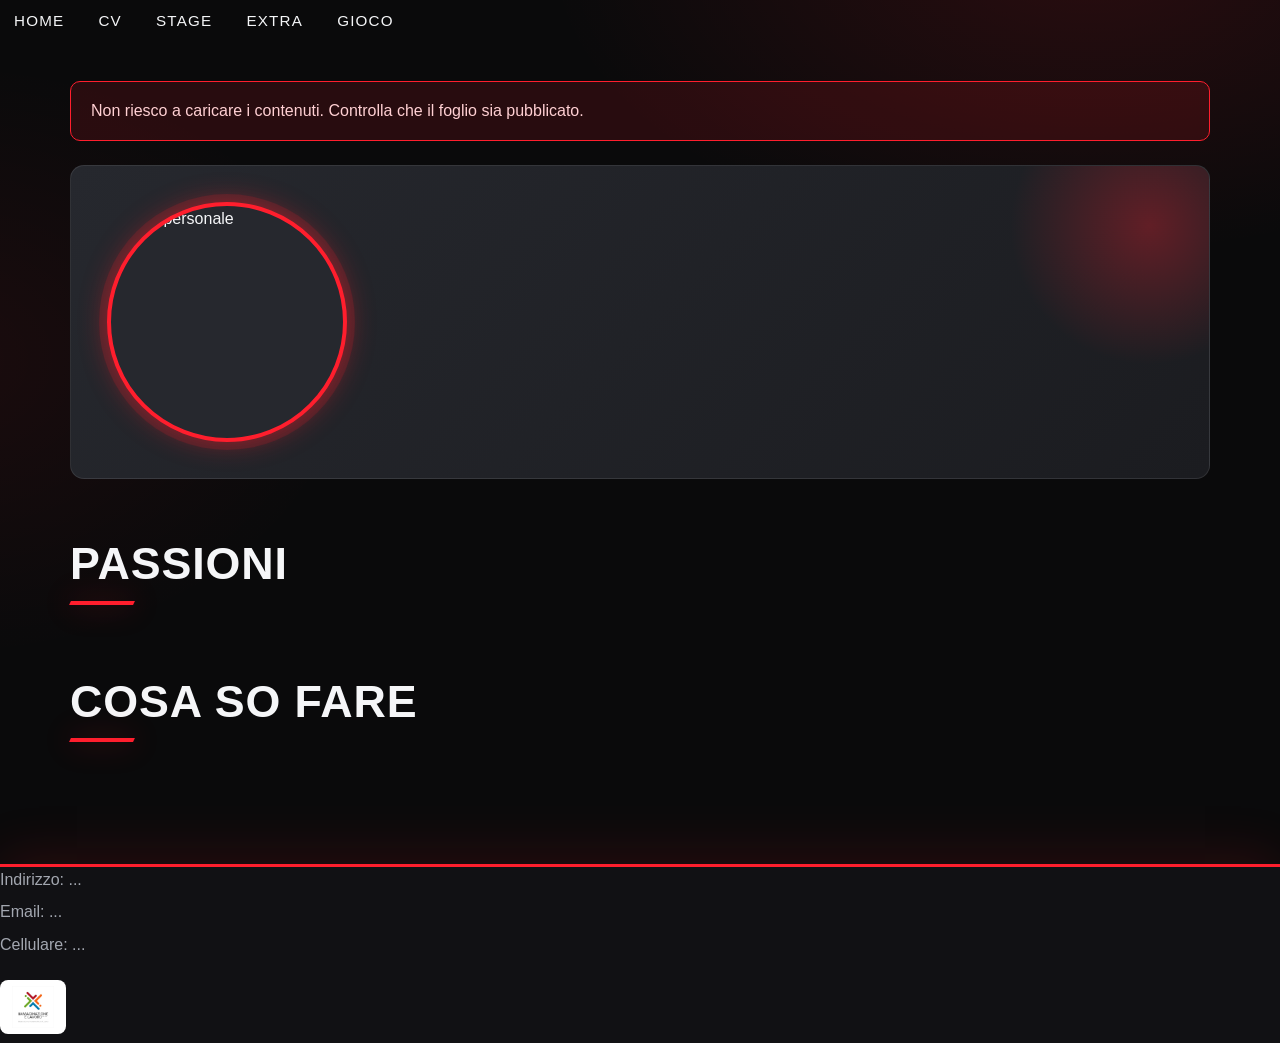
<file: index.html>
<!DOCTYPE html>
<html lang="it">
<head>
  <meta charset="UTF-8">
  <!-- Serve per vedere bene il sito da telefono -->
  <meta name="viewport" content="width=device-width, initial-scale=1">
  <title>Home - Sito personale</title>
  <link rel="stylesheet" href="style.css">
</head>
<body>

  <!-- MENU (uguale in tutte le pagine) -->
  <header>
  <nav>
    <a href="index.html">Home</a>
    <a href="cv.html">CV</a>
    <a href="stage.html">Stage</a>
    <a href="extra.html">Extra</a>
    <a href="gioco.html">Gioco</a>
  </nav>
</header>

  <main>
    <!-- Messaggio mostrato solo se il caricamento del foglio fallisce -->
    <p id="messaggio-errore" hidden></p>

    <!-- Riga "presentazione" del foglio -->
    <section id="presentazione">
      <img id="foto" alt="Foto personale">
      <div>
        <h1 id="nome"></h1>
        <h2 id="qualifica"></h2>
        <p id="testo"></p>
      </div>
    </section>

    <!-- Righe "passione" del foglio: le card le crea JavaScript -->
        <!-- Righe "passione" del foglio: le card le crea JavaScript -->
    <section id="sezione-passioni">
      <h2>Passioni</h2>
      <div id="lista-passioni"></div>
    </section>

    <!-- Righe "competenza" del foglio: le barre le crea JavaScript -->
    <section id="sezione-competenze">
      <h2>Cosa so fare</h2>
      <div id="lista-competenze"></div>
    </section>
  </main>

  <!-- FOOTER (uguale in tutte le pagine) -->
  <footer>
    <div>
      <p>Indirizzo: ...</p>
      <p>Email: ...</p>
      <p>Cellulare: ...</p>
    </div>
    <img src="img/scuola.jpg" alt="Logo Immaginazione e Lavoro">
  </footer>

  <script src="script.js"></script>
</body>
</html>
</file>
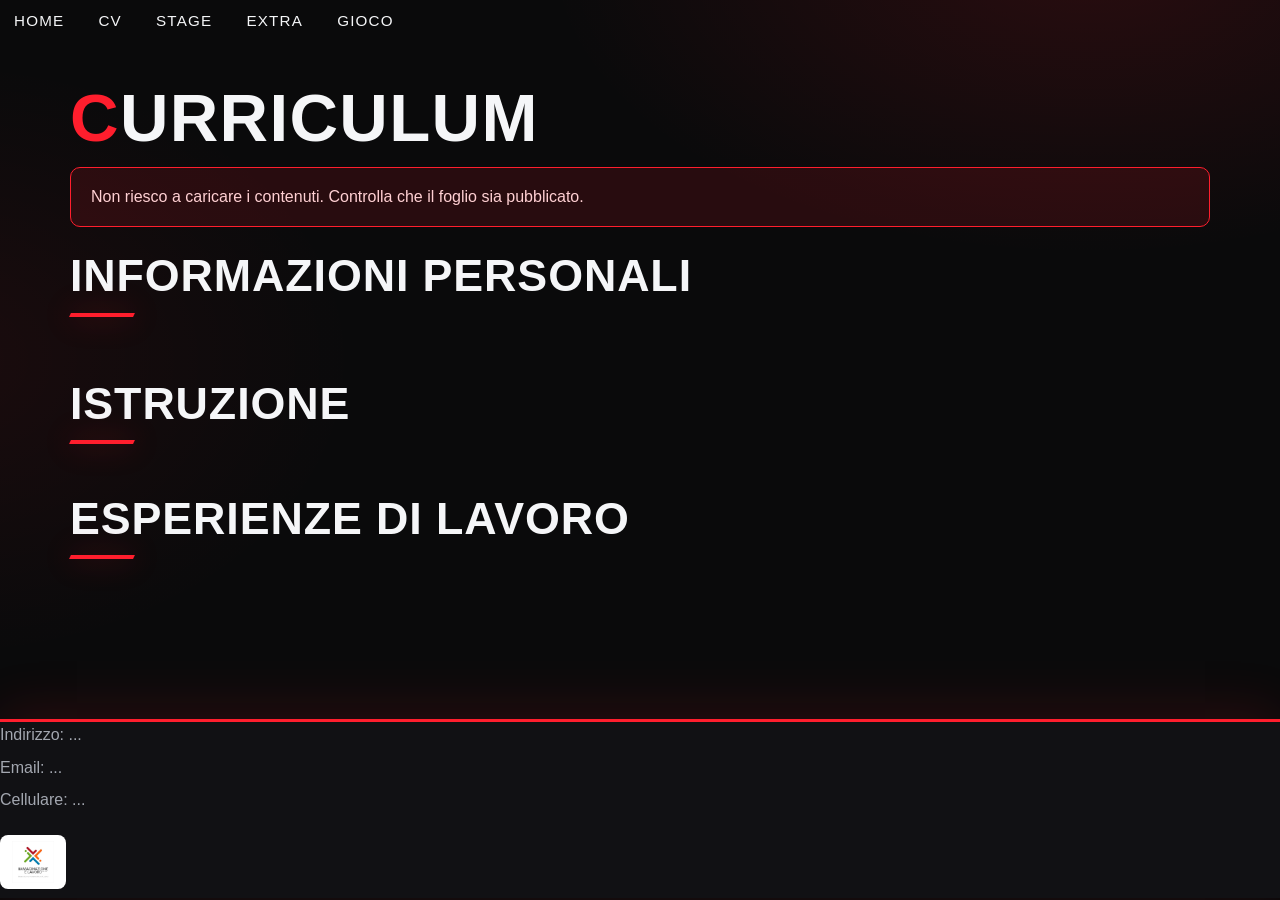
<file: cv.html>
<!DOCTYPE html>
<html lang="it">
<head>
  <meta charset="UTF-8">
  <!-- Serve per vedere bene il sito da telefono -->
  <meta name="viewport" content="width=device-width, initial-scale=1">
  <title>CV - Sito personale</title>
  <link rel="stylesheet" href="style.css">
</head>
<body>

  <!-- MENU (uguale in tutte le pagine) -->
  <header>
    <nav>
    <a href="index.html">Home</a>
    <a href="cv.html">CV</a>
    <a href="stage.html">Stage</a>
    <a href="extra.html">Extra</a>
    <a href="gioco.html">Gioco</a>
    </nav>
  </header>

  <main>
    <h1>Curriculum</h1>

    <!-- Messaggio mostrato solo se il caricamento del foglio fallisce -->
    <p id="messaggio-errore" hidden></p>

    <!-- Righe "dati" del foglio -->
    <section id="blocco-dati">
      <h2>Informazioni personali</h2>
      <div id="lista-dati"></div>
    </section>

    <!-- Righe "istruzione" del foglio -->
    <section id="blocco-istruzione">
      <h2>Istruzione</h2>
      <div id="lista-istruzione"></div>
    </section>

    <!-- Righe "esperienza" del foglio -->
    <section id="blocco-esperienza">
      <h2>Esperienze di lavoro</h2>
      <div id="lista-esperienza"></div>
    </section>
  </main>

  <!-- FOOTER (uguale in tutte le pagine) -->
  <footer>
    <div>
      <p>Indirizzo: ...</p>
      <p>Email: ...</p>
      <p>Cellulare: ...</p>
    </div>
    <img src="img/scuola.jpg" alt="Logo Immaginazione e Lavoro">
  </footer>

  <script src="cv.js"></script>
</body>
</html>
</file>
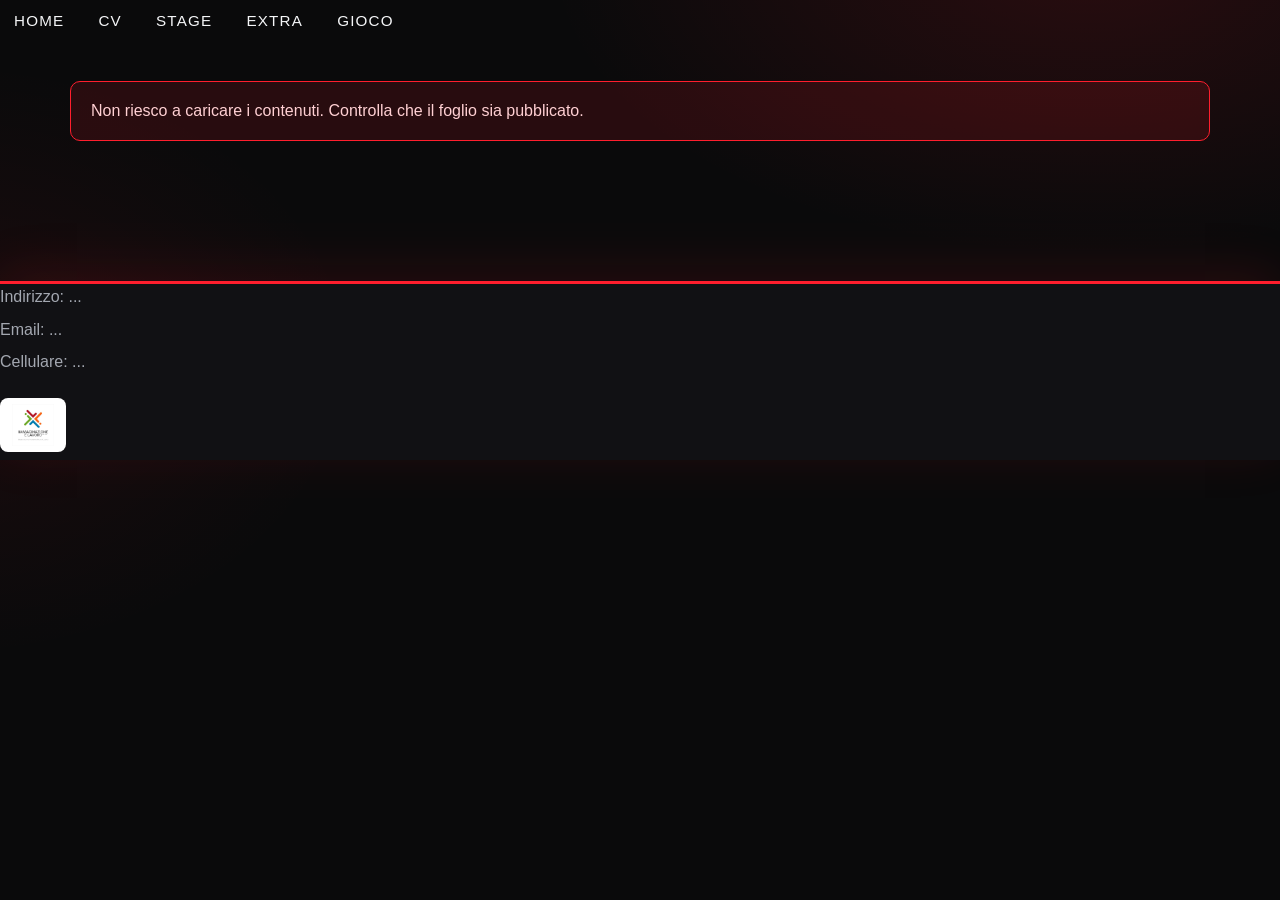
<file: extra.html>
<!DOCTYPE html>
<html lang="it">
<head>
  <meta charset="UTF-8">
  <!-- Serve per vedere bene il sito da telefono -->
  <meta name="viewport" content="width=device-width, initial-scale=1">
  <title>Extra - Sito personale</title>
  <link rel="stylesheet" href="style.css">
</head>
<body>

  <!-- MENU (uguale in tutte le pagine) -->
  <header>
    <nav>
    <a href="index.html">Home</a>
    <a href="cv.html">CV</a>
    <a href="stage.html">Stage</a>
    <a href="extra.html">Extra</a>
    <a href="gioco.html">Gioco</a>
    </nav>
  </header>

  <main>
    <!-- Messaggio mostrato solo se il caricamento del foglio fallisce -->
    <p id="messaggio-errore" hidden></p>

    <!-- Riga "pagina" del foglio: titolo e introduzione -->
    <section id="intestazione"></section>

    <!-- Righe "scheda" del foglio: le card le crea JavaScript -->
    <div id="griglia-schede"></div>
  </main>

  <!-- FOOTER (uguale in tutte le pagine) -->
  <footer>
    <div>
      <p>Indirizzo: ...</p>
      <p>Email: ...</p>
      <p>Cellulare: ...</p>
    </div>
    <img src="img/scuola.jpg" alt="Logo Immaginazione e Lavoro">
  </footer>

  <script src="extra.js"></script>
</body>
</html>
</file>
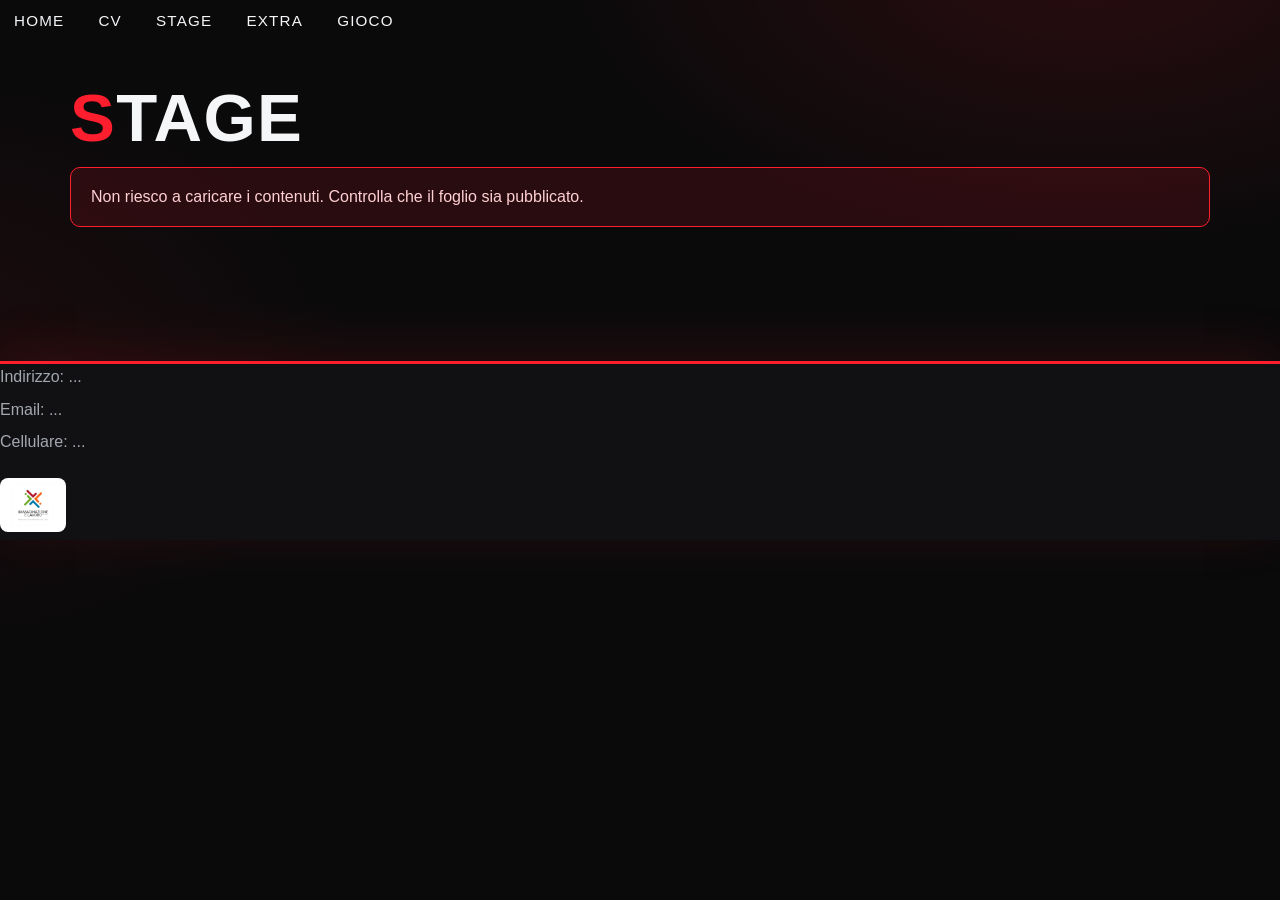
<file: stage.html>
<!DOCTYPE html>
<html lang="it">
<head>
  <meta charset="UTF-8">
  <!-- Serve per vedere bene il sito da telefono -->
  <meta name="viewport" content="width=device-width, initial-scale=1">
  <title>Stage - Sito personale</title>
  <link rel="stylesheet" href="style.css">
</head>
<body>

  <!-- MENU (uguale in tutte le pagine) -->
  <header>
    <nav>
    <a href="index.html">Home</a>
    <a href="cv.html">CV</a>
    <a href="stage.html">Stage</a>
    <a href="extra.html">Extra</a>
    <a href="gioco.html">Gioco</a>
    </nav>
  </header>

  <main>
    <h1>Stage</h1>

    <!-- Messaggio mostrato solo se il caricamento del foglio fallisce -->
    <p id="messaggio-errore" hidden></p>

    <!-- Un blocco per ogni riga del foglio: li crea JavaScript -->
    <div id="lista-stage"></div>
  </main>

  <!-- FOOTER (uguale in tutte le pagine) -->
  <footer>
    <div>
      <p>Indirizzo: ...</p>
      <p>Email: ...</p>
      <p>Cellulare: ...</p>
    </div>
    <img src="img/scuola.jpg" alt="Logo Immaginazione e Lavoro">
  </footer>

  <script src="stage.js"></script>
</body>
</html>
</file>
<file: style.css>
/* =========================================================
   IRON PULSE - Tema fitness / palestra
   Palette: nero, antracite, bianco, rosso acceso
   ========================================================= */

:root {
  --nero: #0a0a0b;
  --nero-2: #111114;
  --antracite: #1b1c20;
  --antracite-2: #26282e;
  --linea: rgba(255, 255, 255, 0.09);
  --bianco: #f5f6f8;
  --grigio: #a3a7b0;
  --rosso: #ff1e2d;
  --rosso-scuro: #c4101c;
  --glow: 0 0 28px rgba(255, 30, 45, 0.45);
  --raggio: 14px;
  --font-titoli: "Oswald", "Bebas Neue", Impact, "Arial Narrow", sans-serif;
  --font-testo: "Inter", "Segoe UI", Arial, sans-serif;
  --larghezza: 1180px;
}

* { box-sizing: border-box; }
[hidden] { display: none !important; }
html { scroll-behavior: smooth; scroll-padding-top: 84px; }

body {
  margin: 0;
  font-family: var(--font-testo);
  font-size: 1rem;
  line-height: 1.65;
  color: var(--bianco);
  background:
    radial-gradient(900px 500px at 85% -5%, rgba(255, 30, 45, 0.13), transparent 60%),
    radial-gradient(700px 500px at -5% 40%, rgba(255, 30, 45, 0.07), transparent 60%),
    var(--nero);
  background-attachment: fixed;
  -webkit-font-smoothing: antialiased;
}

img { max-width: 100%; }
a { color: var(--rosso); }

h1, h2, h3, h4 {
  font-family: var(--font-titoli);
  text-transform: uppercase;
  letter-spacing: 0.02em;
  line-height: 1.1;
  margin: 0 0 12px;
}
h1 { font-size: clamp(2.4rem, 6vw, 4.2rem); font-weight: 700; }
h2 { font-size: clamp(1.8rem, 4vw, 2.8rem); font-weight: 700; }
h3 { font-size: 1.35rem; font-weight: 600; }
h4 { font-size: 1.05rem; font-weight: 600; color: var(--rosso); }
p { margin: 0 0 12px; color: #d4d6dc; }

.container { max-width: var(--larghezza); margin: 0 auto; padding: 0 20px; }

/* ---------- HEADER E MENU ---------- */
.site-header {
  position: sticky;
  top: 0;
  z-index: 100;
  background: rgba(10, 10, 11, 0.55);
  backdrop-filter: blur(14px);
  -webkit-backdrop-filter: blur(14px);
  border-bottom: 1px solid transparent;
  transition: background 0.3s, border-color 0.3s;
}
.site-header.scrolled {
  background: rgba(10, 10, 11, 0.92);
  border-bottom-color: var(--linea);
}
.header-inner {
  max-width: var(--larghezza);
  margin: 0 auto;
  padding: 14px 20px;
  display: flex;
  align-items: center;
  gap: 24px;
}
.brand {
  display: flex;
  align-items: center;
  gap: 10px;
  font-family: var(--font-titoli);
  font-size: 1.6rem;
  font-weight: 700;
  letter-spacing: 0.06em;
  color: var(--bianco);
  text-decoration: none;
}
.brand span { color: var(--rosso); }
.brand svg { width: 34px; height: 34px; stroke: var(--rosso); fill: none; stroke-width: 2.2; stroke-linecap: round; filter: drop-shadow(0 0 6px rgba(255,30,45,.6)); }

nav {
  display: flex;
  align-items: center;
  gap: 6px;
  margin-left: auto;
}
nav a {
  position: relative;
  padding: 8px 14px;
  color: var(--bianco);
  text-decoration: none;
  font-family: var(--font-titoli);
  text-transform: uppercase;
  letter-spacing: 0.08em;
  font-size: 0.95rem;
  transition: color 0.25s;
}
nav a::after {
  content: "";
  position: absolute;
  left: 14px; right: 14px; bottom: 2px;
  height: 2px;
  background: var(--rosso);
  box-shadow: var(--glow);
  transform: scaleX(0);
  transform-origin: left;
  transition: transform 0.3s ease;
}
nav a:hover, nav a.active { color: var(--rosso); }
nav a:hover::after, nav a.active::after { transform: scaleX(1); }

.header-cta { margin-left: 4px; padding: 10px 20px; font-size: 0.9rem; }

.menu-toggle {
  display: none;
  margin-left: auto;
  width: 44px; height: 44px;
  background: transparent;
  border: 1px solid var(--linea);
  border-radius: 10px;
  cursor: pointer;
  padding: 0;
  flex-direction: column;
  align-items: center;
  justify-content: center;
  gap: 5px;
}
.menu-toggle span {
  display: block;
  width: 22px; height: 2px;
  background: var(--bianco);
  transition: transform 0.3s, opacity 0.3s;
}
.menu-toggle[aria-expanded="true"] span:nth-child(1) { transform: translateY(7px) rotate(45deg); }
.menu-toggle[aria-expanded="true"] span:nth-child(2) { opacity: 0; }
.menu-toggle[aria-expanded="true"] span:nth-child(3) { transform: translateY(-7px) rotate(-45deg); }

/* ---------- PULSANTI ---------- */
.btn, .pulsante {
  display: inline-flex;
  align-items: center;
  justify-content: center;
  gap: 8px;
  margin-top: 8px;
  padding: 14px 30px;
  font-family: var(--font-titoli);
  font-size: 1rem;
  font-weight: 600;
  letter-spacing: 0.1em;
  text-transform: uppercase;
  text-decoration: none;
  color: #fff;
  background: linear-gradient(135deg, var(--rosso), var(--rosso-scuro));
  border: 2px solid transparent;
  border-radius: 8px;
  cursor: pointer;
  box-shadow: 0 8px 24px rgba(255, 30, 45, 0.3);
  transition: transform 0.25s, box-shadow 0.25s, background 0.25s, color 0.25s;
  clip-path: polygon(0 0, 100% 0, 100% calc(100% - 10px), calc(100% - 10px) 100%, 0 100%);
}
.btn:hover, .pulsante:hover {
  transform: translateY(-3px);
  box-shadow: 0 12px 34px rgba(255, 30, 45, 0.55);
}
.btn-outline {
  background: transparent;
  border-color: var(--bianco);
  box-shadow: none;
}
.btn-outline:hover { background: var(--bianco); color: var(--nero); box-shadow: 0 10px 30px rgba(255,255,255,.2); }

/* ---------- HERO (home) ---------- */
.hero {
  --hero-img: url("img/hero.jpg");
  position: relative;
  min-height: 92vh;
  display: flex;
  align-items: center;
  overflow: hidden;
  margin-top: -66px;
  padding: 130px 0 110px;
  background:
    linear-gradient(90deg, rgba(10,10,11,.95) 0%, rgba(10,10,11,.7) 55%, rgba(10,10,11,.35) 100%),
    radial-gradient(700px 500px at 80% 50%, rgba(255, 30, 45, 0.32), transparent 65%),
    var(--hero-img) center / cover no-repeat,
    linear-gradient(160deg, #1c1d21, #0a0a0b);
  clip-path: polygon(0 0, 100% 0, 100% 94%, 0 100%);
}
.hero::before {
  content: "";
  position: absolute; inset: 0;
  background: repeating-linear-gradient(115deg, transparent 0 46px, rgba(255,255,255,.025) 46px 48px);
  pointer-events: none;
}
.hero-inner {
  position: relative;
  display: grid;
  grid-template-columns: 1.15fr 0.85fr;
  align-items: center;
  gap: 30px;
}
.eyebrow {
  display: inline-block;
  padding: 6px 14px;
  margin-bottom: 18px;
  font-family: var(--font-titoli);
  font-size: 0.85rem;
  letter-spacing: 0.22em;
  text-transform: uppercase;
  color: var(--rosso);
  border: 1px solid rgba(255, 30, 45, 0.5);
  border-radius: 100px;
  background: rgba(255, 30, 45, 0.08);
}
.hero h1 { font-size: clamp(3rem, 8.5vw, 6.4rem); line-height: 0.98; margin-bottom: 20px; }
.hero h1 em { font-style: normal; color: var(--rosso); text-shadow: 0 0 40px rgba(255, 30, 45, 0.6); }
.hero p.lead { font-size: 1.15rem; max-width: 540px; color: #cfd2d9; }
.hero-cta { display: flex; flex-wrap: wrap; gap: 14px; margin-top: 18px; }

.hero-stats { display: flex; flex-wrap: wrap; gap: 34px; margin-top: 46px; }
.hero-stats div { border-left: 3px solid var(--rosso); padding-left: 14px; }
.hero-stats strong { display: block; font-family: var(--font-titoli); font-size: 2.2rem; line-height: 1; }
.hero-stats span { font-size: 0.8rem; letter-spacing: 0.12em; text-transform: uppercase; color: var(--grigio); }

.hero-visual { position: relative; }
.hero-visual svg { width: 100%; height: auto; filter: drop-shadow(0 20px 50px rgba(255, 30, 45, 0.35)); animation: fluttua 6s ease-in-out infinite; }

/* Animazioni ingresso hero */
.hero .anim { opacity: 0; transform: translateY(30px); animation: entra 0.9s cubic-bezier(.2,.7,.2,1) forwards; }
.hero .anim:nth-child(2) { animation-delay: 0.12s; }
.hero .anim:nth-child(3) { animation-delay: 0.24s; }
.hero .anim:nth-child(4) { animation-delay: 0.36s; }
.hero .anim:nth-child(5) { animation-delay: 0.48s; }
@keyframes entra { to { opacity: 1; transform: none; } }
@keyframes fluttua { 0%,100% { transform: translateY(0) rotate(-6deg); } 50% { transform: translateY(-16px) rotate(-3deg); } }

/* ---------- STRISCIA SCORREVOLE ---------- */
.marquee {
  overflow: hidden;
  margin-top: -30px;
  padding: 16px 0;
  background: var(--rosso);
  transform: rotate(-1.2deg) scale(1.02);
  position: relative;
  z-index: 3;
  box-shadow: 0 10px 40px rgba(255, 30, 45, .35);
}
.marquee-track {
  display: flex;
  width: max-content;
  gap: 40px;
  animation: scorri 26s linear infinite;
}
.marquee span {
  font-family: var(--font-titoli);
  font-size: 1.5rem;
  font-weight: 700;
  letter-spacing: 0.12em;
  text-transform: uppercase;
  color: #fff;
  white-space: nowrap;
}
.marquee span::after { content: "✦"; margin-left: 40px; color: rgba(0,0,0,.45); }
@keyframes scorri { to { transform: translateX(-50%); } }

/* ---------- STRUTTURA SEZIONI ---------- */
main { max-width: var(--larghezza); margin: 0 auto; padding: 40px 20px 70px; }
main.home { max-width: none; padding: 0; }

.sezione { padding: 90px 0; }
.sezione.scura { background: linear-gradient(180deg, var(--nero-2), var(--antracite) 50%, var(--nero-2)); border-block: 1px solid var(--linea); }
.titolo-sezione { margin-bottom: 46px; max-width: 680px; }
.titolo-sezione .eyebrow { margin-bottom: 14px; }
.titolo-sezione p { color: var(--grigio); font-size: 1.05rem; }

/* titoli h2 delle sezioni generate da JS e dalle pagine */
main h2:not(.senza-barra)::after {
  content: "";
  display: block;
  width: 64px; height: 4px;
  margin-top: 12px;
  background: var(--rosso);
  box-shadow: var(--glow);
  transform: skewX(-25deg);
}
.sezione > .container > section > h2 { margin-bottom: 28px; }

main > h1, #intestazione h1, #titolo { margin-top: 0; }
main > h1::first-letter { color: var(--rosso); }

/* ---------- BANNER PAGINE INTERNE ---------- */
.page-banner {
  --banner-img: none;
  position: relative;
  overflow: hidden;
  margin-top: -66px;
  padding: 150px 0 70px;
  background:
    linear-gradient(180deg, rgba(10,10,11,.55), var(--nero) 100%),
    radial-gradient(600px 300px at 85% 40%, rgba(255, 30, 45, 0.3), transparent 70%),
    var(--banner-img) center / cover no-repeat,
    linear-gradient(135deg, #202228, #0a0a0b);
  border-bottom: 1px solid var(--linea);
}
.page-banner::before {
  content: "";
  position: absolute; inset: 0;
  background: repeating-linear-gradient(115deg, transparent 0 40px, rgba(255,255,255,.03) 40px 42px);
}
.page-banner .container { position: relative; }
.banner-titolo {
  font-family: var(--font-titoli);
  font-size: clamp(1.6rem, 4vw, 2.6rem);
  font-weight: 700;
  text-transform: uppercase;
  letter-spacing: 0.04em;
  margin: 0;
  animation: entra 0.8s 0.1s both;
}
.banner-titolo em { font-style: normal; color: var(--rosso); }

/* ---------- SERVIZI ---------- */
.griglia-servizi { display: grid; grid-template-columns: repeat(auto-fill, minmax(300px, 1fr)); gap: 22px; }
.servizio {
  position: relative;
  padding: 32px 28px;
  background: linear-gradient(160deg, var(--antracite-2), var(--antracite));
  border: 1px solid var(--linea);
  border-radius: var(--raggio);
  overflow: hidden;
  transition: transform 0.35s, border-color 0.35s, box-shadow 0.35s;
}
.servizio::before {
  content: "";
  position: absolute; left: 0; top: 0;
  width: 100%; height: 3px;
  background: linear-gradient(90deg, var(--rosso), transparent);
  transform: scaleX(0); transform-origin: left;
  transition: transform 0.45s;
}
.servizio:hover { transform: translateY(-8px); border-color: rgba(255, 30, 45, 0.55); box-shadow: 0 18px 50px rgba(0,0,0,.5), 0 0 30px rgba(255,30,45,.15); }
.servizio:hover::before { transform: scaleX(1); }
.icona {
  display: grid; place-items: center;
  width: 62px; height: 62px;
  margin-bottom: 20px;
  border-radius: 14px;
  background: rgba(255, 30, 45, 0.12);
  border: 1px solid rgba(255, 30, 45, 0.35);
  transition: background 0.3s, transform 0.3s;
}
.icona svg { width: 32px; height: 32px; fill: none; stroke: var(--rosso); stroke-width: 1.9; stroke-linecap: round; stroke-linejoin: round; transition: stroke 0.3s; }
.servizio:hover .icona { background: var(--rosso); transform: rotate(-6deg) scale(1.06); }
.servizio:hover .icona svg { stroke: #fff; }
.servizio p { margin: 0; color: var(--grigio); }

/* ---------- PROGRAMMI ---------- */
.griglia-programmi { display: grid; grid-template-columns: repeat(auto-fit, minmax(290px, 1fr)); gap: 24px; }
.programma {
  --foto: none;
  position: relative;
  display: flex;
  flex-direction: column;
  justify-content: flex-end;
  min-height: 460px;
  padding: 30px;
  border-radius: var(--raggio);
  overflow: hidden;
  border: 1px solid var(--linea);
  background:
    linear-gradient(180deg, rgba(10,10,11,.15) 0%, rgba(10,10,11,.92) 70%),
    var(--foto) center / cover no-repeat,
    linear-gradient(150deg, #2c2e35, #0f0f12);
  transition: transform 0.4s, box-shadow 0.4s, border-color 0.4s;
}
.programma::before {
  content: "";
  position: absolute; inset: 0;
  background: radial-gradient(400px 260px at 100% 0%, rgba(255, 30, 45, 0.35), transparent 70%);
  opacity: 0.6;
  transition: opacity 0.4s;
}
.programma:hover { transform: translateY(-10px); border-color: var(--rosso); box-shadow: 0 24px 60px rgba(0,0,0,.6), 0 0 40px rgba(255,30,45,.25); }
.programma:hover::before { opacity: 1; }
.programma > * { position: relative; }
.programma .numero {
  position: absolute; top: 14px; right: 22px;
  font-family: var(--font-titoli);
  font-size: 5rem; font-weight: 700; line-height: 1;
  color: rgba(255,255,255,.1);
}
.programma .icona { position: relative; }
.chips { display: flex; flex-wrap: wrap; gap: 8px; margin: 6px 0 18px; }
.chips li {
  list-style: none;
  padding: 4px 12px;
  font-size: 0.78rem;
  letter-spacing: 0.08em;
  text-transform: uppercase;
  background: rgba(255,255,255,.08);
  border: 1px solid var(--linea);
  border-radius: 100px;
}
ul.chips { padding: 0; }

/* ---------- VANTAGGI ---------- */
.vantaggi-grid { display: grid; grid-template-columns: 1fr 1fr; gap: 50px; align-items: center; }
.lista-check { list-style: none; padding: 0; margin: 0; display: grid; gap: 18px; }
.lista-check li { display: flex; gap: 16px; align-items: flex-start; }
.lista-check .spunta {
  flex: 0 0 34px; height: 34px;
  display: grid; place-items: center;
  border-radius: 50%;
  background: var(--rosso);
  box-shadow: var(--glow);
}
.lista-check svg { width: 18px; height: 18px; fill: none; stroke: #fff; stroke-width: 3; stroke-linecap: round; stroke-linejoin: round; }
.lista-check strong { display: block; font-family: var(--font-titoli); font-size: 1.2rem; text-transform: uppercase; letter-spacing: 0.04em; }
.lista-check span.t { color: var(--grigio); }

.numeri { display: grid; grid-template-columns: 1fr 1fr; gap: 18px; }
.numero-box {
  padding: 30px 20px;
  text-align: center;
  background: linear-gradient(160deg, var(--antracite-2), var(--antracite));
  border: 1px solid var(--linea);
  border-radius: var(--raggio);
  transition: transform 0.3s, border-color 0.3s;
}
.numero-box:hover { transform: scale(1.04); border-color: var(--rosso); }
.numero-box strong { display: block; font-family: var(--font-titoli); font-size: 3rem; line-height: 1; color: var(--rosso); text-shadow: 0 0 24px rgba(255,30,45,.5); }
.numero-box span { font-size: 0.85rem; letter-spacing: 0.12em; text-transform: uppercase; color: var(--grigio); }

/* ---------- CONTATTI / ISCRIZIONE ---------- */
.contatti-grid { display: grid; grid-template-columns: 0.9fr 1.1fr; gap: 40px; align-items: start; }
.contatti-info {
  padding: 36px;
  border-radius: var(--raggio);
  border: 1px solid var(--linea);
  background:
    linear-gradient(160deg, rgba(255,30,45,.16), transparent 55%),
    var(--antracite);
}
.contatti-info ul { list-style: none; padding: 0; margin: 22px 0 0; display: grid; gap: 14px; }
.contatti-info li { display: flex; gap: 14px; align-items: center; color: #d4d6dc; }
.contatti-info li svg { width: 22px; height: 22px; flex: none; fill: none; stroke: var(--rosso); stroke-width: 2; stroke-linecap: round; stroke-linejoin: round; }

.form-iscrizione {
  padding: 36px;
  display: grid;
  gap: 16px;
  border-radius: var(--raggio);
  background: var(--antracite);
  border: 1px solid var(--linea);
  box-shadow: 0 24px 60px rgba(0,0,0,.5);
}
.form-iscrizione label { display: grid; gap: 6px; font-size: 0.8rem; letter-spacing: 0.1em; text-transform: uppercase; color: var(--grigio); }
.form-iscrizione input, .form-iscrizione select {
  width: 100%;
  padding: 14px 16px;
  font: inherit;
  font-size: 1rem;
  color: var(--bianco);
  background: var(--nero-2);
  border: 1px solid var(--linea);
  border-radius: 8px;
  transition: border-color 0.25s, box-shadow 0.25s;
}
.form-iscrizione input:focus, .form-iscrizione select:focus { outline: none; border-color: var(--rosso); box-shadow: 0 0 0 3px rgba(255,30,45,.25); }
.riga-doppia { display: grid; grid-template-columns: 1fr 1fr; gap: 16px; }
.form-ok { display: none; padding: 14px 16px; border-radius: 8px; background: rgba(40, 200, 110, .12); border: 1px solid rgba(40,200,110,.5); color: #7ee2a8; }
.form-ok.visibile { display: block; }

/* =========================================================
   CONTENUTI GENERATI DA JAVASCRIPT (Google Foglio)
   ========================================================= */

/* Presentazione (home) */
#presentazione {
  display: flex;
  flex-wrap: wrap;
  gap: 40px;
  align-items: center;
  padding: 36px;
  border-radius: var(--raggio);
  border: 1px solid var(--linea);
  background: linear-gradient(135deg, var(--antracite-2), var(--antracite));
  position: relative;
  overflow: hidden;
}
#presentazione::after {
  content: "";
  position: absolute; right: -80px; top: -80px;
  width: 280px; height: 280px;
  background: radial-gradient(circle, rgba(255,30,45,.3), transparent 70%);
  pointer-events: none;
}
#presentazione > div { flex: 1 1 320px; position: relative; z-index: 1; }
#presentazione h1 { font-size: clamp(2rem, 5vw, 3.4rem); }
#presentazione h2 { font-size: 1.3rem; color: var(--rosso); letter-spacing: 0.12em; }
#presentazione h2::after { display: none; }

#foto {
  width: 240px; height: 240px;
  object-fit: cover;
  border-radius: 50%;
  border: 4px solid var(--rosso);
  box-shadow: 0 0 0 8px rgba(255,30,45,.15), var(--glow);
  background: var(--antracite-2);
  position: relative; z-index: 1;
  transition: transform 0.5s;
}
#foto:hover { transform: scale(1.05) rotate(2deg); }

/* Card (passioni, stage, extra) */
#lista-passioni { display: grid; grid-template-columns: repeat(auto-fill, minmax(260px, 1fr)); gap: 22px; }

.card {
  padding: 0;
  overflow: hidden;
  background: linear-gradient(170deg, var(--antracite-2), var(--antracite));
  border: 1px solid var(--linea);
  border-radius: var(--raggio);
  transition: transform 0.35s, border-color 0.35s, box-shadow 0.35s;
}
.card:hover { transform: translateY(-8px); border-color: rgba(255,30,45,.6); box-shadow: 0 20px 50px rgba(0,0,0,.55), 0 0 28px rgba(255,30,45,.18); }
.card > * { margin-left: 22px; margin-right: 22px; }
.card > img { margin: 0; width: 100%; height: 350px; object-fit: cover; display: block; transition: transform 0.6s, filter 0.4s; filter: saturate(1.1) contrast(1.05); }
.card:hover > img { transform: scale(1.08); }
.card > :first-child:not(img) { margin-top: 22px; }
.card > :last-child { margin-bottom: 22px; }
.card h3 { margin-top: 18px; margin-bottom: 6px; }
.card h4 { margin: 14px 22px 6px; }
.card p { margin-top: 0; margin-bottom: 6px; color: var(--grigio); }
.card ul { margin: 4px 22px 0; padding-left: 20px; color: #d4d6dc; }
.card li { margin-bottom: 4px; }
.card li::marker { color: var(--rosso); }

img.img-rotta {
  font-size: 0; color: transparent;
  background: linear-gradient(135deg, #2c2e35, #121214);
}

/* Competenze */
#lista-competenze { display: grid; grid-template-columns: repeat(auto-fit, minmax(300px, 1fr)); gap: 8px 40px; }
.competenza { margin-bottom: 14px; }
.competenza p { margin: 0 0 8px; font-family: var(--font-titoli); font-size: 1.05rem; letter-spacing: 0.06em; text-transform: uppercase; color: var(--bianco); }
.barra { background: var(--antracite-2); height: 14px; border-radius: 3px; overflow: hidden; transform: skewX(-20deg); border: 1px solid var(--linea); }
.barra-piena {
  height: 100%;
  border-radius: 2px;
  background: linear-gradient(90deg, var(--rosso-scuro), var(--rosso));
  box-shadow: 0 0 16px rgba(255,30,45,.7);
  transform-origin: left;
}
.competenza.visible .barra-piena { animation: riempi 1.3s cubic-bezier(.2,.7,.2,1) both; }
@keyframes riempi { from { transform: scaleX(0); } to { transform: scaleX(1); } }

/* Messaggio di errore */
#messaggio-errore {
  margin: 0 0 24px;
  padding: 16px 20px;
  border-radius: 10px;
  color: #ffd0d3;
  background: rgba(255, 30, 45, 0.12);
  border: 1px solid var(--rosso);
}

/* Pagina CV */
main > h1 { margin-top: 0; }
#blocco-dati, #blocco-istruzione, #blocco-esperienza { margin-bottom: 50px; }
#lista-dati { display: grid; grid-template-columns: repeat(auto-fit, minmax(300px, 1fr)); gap: 12px; }
.dato {
  margin: 0;
  padding: 14px 18px;
  background: var(--antracite);
  border: 1px solid var(--linea);
  border-left: 4px solid var(--rosso);
  border-radius: 8px;
  transition: transform 0.25s, background 0.25s;
}
.dato:hover { transform: translateX(6px); background: var(--antracite-2); }
.dato strong { color: var(--grigio); font-weight: 600; text-transform: uppercase; font-size: 0.8rem; letter-spacing: 0.1em; margin-right: 6px; }

.voce {
  position: relative;
  margin-bottom: 18px;
  padding: 22px 24px 18px 28px;
  background: linear-gradient(135deg, var(--antracite-2), var(--antracite));
  border: 1px solid var(--linea);
  border-left: 4px solid var(--rosso);
  border-radius: 10px;
  transition: transform 0.3s, box-shadow 0.3s;
}
.voce:hover { transform: translateX(8px); box-shadow: -8px 0 30px rgba(255,30,45,.18); }
.voce h3, .voce p { margin: 0 0 4px; }
.voce .sottotitolo { color: var(--rosso); font-weight: 600; }
.voce .periodo { color: var(--grigio); font-size: 0.85rem; letter-spacing: 0.1em; text-transform: uppercase; }

/* Pagina Stage */
.stage {
  display: grid;
  grid-template-columns: minmax(280px, 400px) 1fr;
  column-gap: 40px;
  align-items: start;
  margin-bottom: 56px;
  padding-bottom: 56px;
  border-bottom: 1px solid var(--linea);
}
.stage:last-child { border-bottom: 0; }
.stage .card { grid-row: 1 / span 2; max-width: none; margin: 0; }
.stage > h2 { align-self: end; }
.stage > .relazione { align-self: start; font-size: 1.05rem; }
.relazione { white-space: pre-line; }

/* Pagina Extra */
#intestazione { margin-bottom: 30px; }
#intestazione h1 { margin-top: 0; }
.introduzione { white-space: pre-line; max-width: 760px; color: var(--grigio); font-size: 1.1rem; }
#griglia-schede { display: grid; grid-template-columns: repeat(auto-fill, minmax(280px, 1fr)); gap: 22px; }
.etichetta {
  display: inline-block;
  margin-top: 18px;
  padding: 3px 12px;
  font-size: 0.75rem;
  font-weight: 700;
  letter-spacing: 0.12em;
  text-transform: uppercase;
  color: #fff;
  background: var(--rosso);
  border-radius: 100px;
  box-shadow: 0 0 14px rgba(255,30,45,.5);
}
.card > .pulsante { align-self: flex-start; width: fit-content; margin-top: 12px; padding: 10px 22px; font-size: 0.9rem; }
.card > .pulsante { display: flex; }

/* Pagina Gioco */
#titolo { font-size: clamp(2rem, 5vw, 3.2rem); }
#istruzioni { max-width: 720px; color: var(--grigio); }
#gioco {
  display: block;
  max-width: 100%;
  height: auto;
  margin: 24px 0 14px;
  border: 2px solid var(--rosso);
  border-radius: 12px;
  box-shadow: 0 0 0 6px rgba(255,30,45,.12), 0 0 50px rgba(255,30,45,.3), 0 30px 60px rgba(0,0,0,.6);
  background: var(--nero-2);
}
#stato {
  display: inline-block;
  min-height: 1.5em;
  padding: 8px 20px;
  font-family: var(--font-titoli);
  font-size: 1.15rem;
  letter-spacing: 0.1em;
  text-transform: uppercase;
  color: var(--bianco);
  background: var(--antracite);
  border: 1px solid var(--linea);
  border-left: 4px solid var(--rosso);
  border-radius: 6px;
}
#stato:empty { display: none; }

/* ---------- FOOTER ---------- */
footer {
  margin-top: 40px;
  padding: 0;
  background: var(--nero-2);
  border-top: 3px solid var(--rosso);
  box-shadow: 0 -10px 50px rgba(255,30,45,.12);
}
.footer-inner {
  max-width: var(--larghezza);
  margin: 0 auto;
  padding: 50px 20px 30px;
  display: grid;
  grid-template-columns: 1.3fr 1fr 1fr;
  gap: 40px;
  align-items: start;
}
footer h4 { color: var(--bianco); font-size: 1rem; letter-spacing: 0.14em; margin-bottom: 16px; }
footer p { margin: 0 0 6px; color: var(--grigio); }
footer img { height: 54px; width: auto; margin-top: 16px; padding: 6px 12px; background: #fff; border-radius: 8px; }
footer img.img-rotta { display: none; }
.footer-links { list-style: none; margin: 0; padding: 0; display: grid; gap: 8px; }
.footer-links a { color: var(--grigio); text-decoration: none; transition: color 0.2s, padding-left 0.2s; }
.footer-links a:hover { color: var(--rosso); padding-left: 6px; }
.footer-bottom { border-top: 1px solid var(--linea); padding: 18px 20px; text-align: center; font-size: 0.85rem; color: var(--grigio); letter-spacing: 0.06em; }

/* ---------- ANIMAZIONI ALLO SCROLL ---------- */
.reveal { opacity: 0; transform: translateY(32px); transition: opacity 0.8s cubic-bezier(.2,.7,.2,1), transform 0.8s cubic-bezier(.2,.7,.2,1); }
.reveal.visible { opacity: 1; transform: none; }

/* ---------- RESPONSIVE ---------- */
@media (max-width: 980px) {
  .hero-inner, .vantaggi-grid, .contatti-grid { grid-template-columns: 1fr; }
  .hero-visual { max-width: 440px; margin: 0 auto; order: -1; }
  .footer-inner { grid-template-columns: 1fr 1fr; }
  .stage { grid-template-columns: 1fr; }
  .stage .card { grid-row: auto; max-width: 440px; margin-bottom: 24px; }
}

@media (max-width: 820px) {
  .menu-toggle { display: flex; }
  .header-cta { display: none; }
  nav {
    position: absolute;
    top: 100%; left: 0; right: 0;
    flex-direction: column;
    align-items: stretch;
    gap: 0;
    margin: 0;
    padding: 10px 20px 20px;
    background: rgba(10, 10, 11, 0.97);
    border-bottom: 2px solid var(--rosso);
    transform: translateY(-12px);
    opacity: 0;
    visibility: hidden;
    transition: opacity 0.3s, transform 0.3s, visibility 0.3s;
  }
  nav.open { opacity: 1; transform: none; visibility: visible; }
  nav a { padding: 14px 6px; font-size: 1.15rem; border-bottom: 1px solid var(--linea); }
  nav a::after { display: none; }
}

@media (max-width: 600px) {
  .sezione { padding: 64px 0; }
  .hero { min-height: auto; padding: 120px 0 90px; }
  .hero-stats { gap: 22px; }
  .riga-doppia { grid-template-columns: 1fr; }
  .footer-inner { grid-template-columns: 1fr; gap: 28px; }
  #presentazione { padding: 24px; justify-content: center; text-align: center; }
  .contatti-info, .form-iscrizione { padding: 24px; }
  .numeri { grid-template-columns: 1fr 1fr; }
  .btn { width: 100%; }
  .hero-cta .btn { width: 100%; }
}

@media (prefers-reduced-motion: reduce) {
  *, *::before, *::after { animation-duration: 0.01ms !important; animation-iteration-count: 1 !important; transition-duration: 0.01ms !important; }
  html { scroll-behavior: auto; }
  .reveal { opacity: 1; transform: none; }
}

#sezione-passioni,
#sezione-competenze {
  margin-top: 60px;
}
</file>
